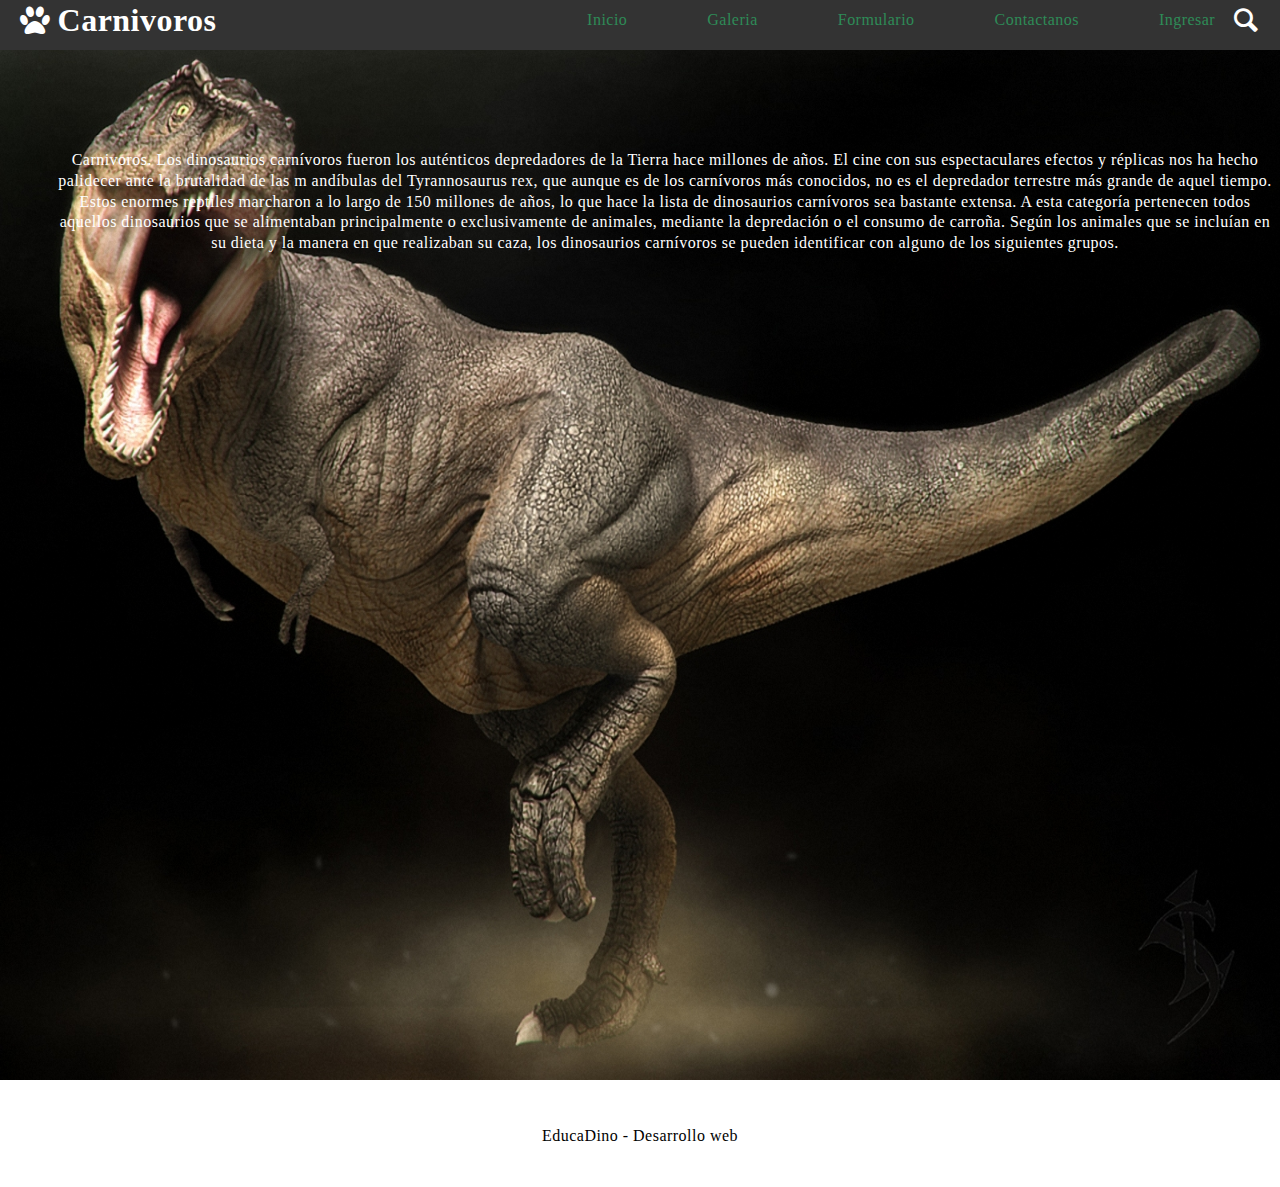
<file: Carnivoros.html>
<!DOCTYPE html>
<html lang="es">

<head>
    <meta charset="UTF-8">
    <meta http-equiv="X-UA-Compatible" content="IE=edge">
    <meta name="viewport" content="width=device-width, initial-scale=1.0">
    <title>EducaDino</title>
    <link rel="stylesheet" href="css/estilo.css">
    <link rel="stylesheet" href="css/fontello.css">
    <link rel="stylesheet" href="dist/css/lightbox.css">
    
</head>

<body>
    <header>

        <div class="contenedor">
            <h1 class="icon-paw">Carnivoros </h1>
            <input type="checkbox" name="" id="MenuDino">
            <label class="icon-align-left" for="MenuDino"></label>
            <label class="icon-search" id="buscador" onclick="slide()"></label>
            <nav class="menu">
                <a href="index.html">Inicio</a>
                <a href="galeria.html">Galeria</a>
                <a href="Formulario.html">Formulario</a>
                <a href="Contacto.html">Contactanos</a>
                <a href="login.html">Ingresar</a>
                
            </nav>
        </div>
        <div id="search" class="hide">
            <input type="text" placeholder="Test"><button>Buscar</button>
        </div>
    </header>
    <main>
        <section id="banner">
            <img src="img/dino17.jpg" alt="">
            <div class="contenedor2">                
                <p> Carnivoros.
                    Los dinosaurios carnívoros fueron los auténticos depredadores de la Tierra hace millones de años. 
                    El cine con sus espectaculares efectos y réplicas nos ha hecho palidecer ante la brutalidad de las m
                    andíbulas del Tyrannosaurus rex, que aunque es de los carnívoros más conocidos, no es el depredador
                     terrestre más grande de aquel tiempo.
                     Estos enormes reptiles marcharon a lo largo de 150 millones de años, 
                     lo que hace la lista de dinosaurios carnívoros sea bastante extensa. 
                     A esta categoría pertenecen todos aquellos dinosaurios que se alimentaban principalmente o exclusivamente de animales,
                      mediante la depredación o el consumo de carroña. Según los animales que se incluían en su dieta y la manera en que realizaban su caza,
                      los dinosaurios carnívoros se pueden identificar con alguno de los siguientes grupos.

                                 
                    
                </p> 
                
                           
                              
            </div>
        </section>
        <script src="js/script.js"></script>
    </main>

    <footer>
        <section id="banner4">
        <div class="contenedor4">
            <p>EducaDino - Desarrollo web</p>
        </div>
        </section>
    </footer>
    
    

</body>

</html>
</file>
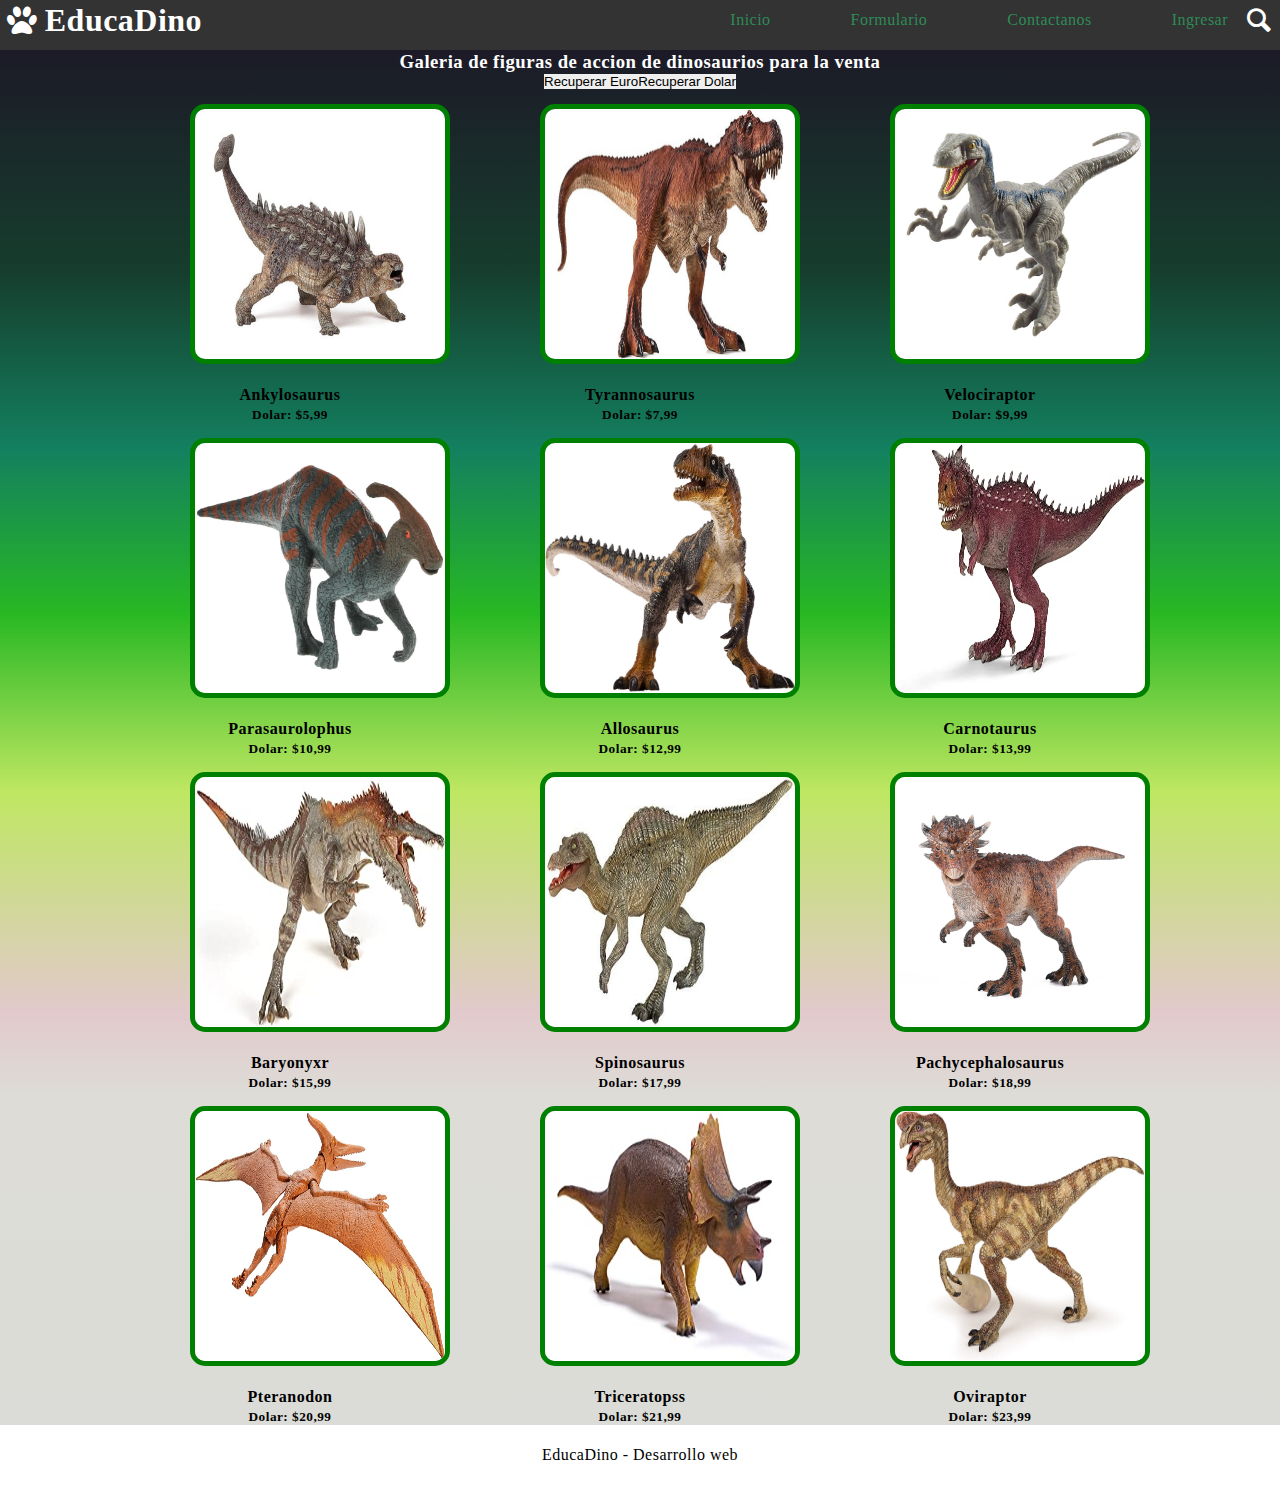
<file: galeria.html>
<!DOCTYPE html>
<html lang="es">

<head>
    <meta charset="UTF-8">
    <meta http-equiv="X-UA-Compatible" content="IE=edge">
    <meta name="viewport" content="width=device-width, initial-scale=1.0">
    <title>EducaDino</title>
    <link rel="stylesheet" href="css/estilo.css">
    <link rel="stylesheet" href="css/fontello.css">
    <link rel="stylesheet" href="dist/css/lightbox.css">
    
</head>

<body>
    <header>

        <div class="contenedor-galeria">
            <h1 class="icon-paw">EducaDino</h1>
            <input type="checkbox" name="" id="MenuDino">
            <label class="icon-align-left" for="MenuDino"></label>
            <label class="icon-search" id="buscador" onclick="slide()"></label>
            <nav class="menu">
                <a href="index.html">Inicio</a>                
                <a href="Formulario.html">Formulario</a>
                <a href="Contacto.html">Contactanos</a>
                <a href="login.html">Ingresar</a>

            </nav>
        </div>
        <div id="search" class="hide">
            <input type="text" placeholder="Test"><button>Buscar</button>
        </div>
    </header>
    <main class="galeria">
        <section id="blog">
            <h3>Galeria de figuras de accion de dinosaurios para la venta</h3>
                <div class="contenedor" id="contenedor">
                <input class="euro" type="button" value="Recuperar Euro" onclick="recupera_eu()">
                <div class="valor_euro" id="valor_euro"></div>
                    <script>
                        function recupera_eu() {
                            fetch("https://mindicador.cl/api/euro")
                                .then(
                                    function (response) {
                                        if (response.status != 200) {
                                            alert("problemas de conexion con el servidor");
                                            return;
                                        }
                                        console.log('Estado de la respuesta:' + response.status);

                                        response.json().then(
                                            function (data) {
                                                console.log(data);
                                                var euro = data.serie[0].valor;
                                                document.getElementById('valor_euro').innerHTML = "$"+euro;

                                            }
                                        );

                                    }


                                );


                        }
                    </script>


                    <input class="dolar" type="button" value="Recuperar Dolar" onclick="recupera()">
                    <div id="valor_dolar"></div>
                    <script>
                        function recupera() {
                            fetch("https://mindicador.cl/api/dolar")
                                .then(
                                    function (response) {
                                        if (response.status != 200) {
                                            alert("problemas de conexion con el servidor");
                                            return;
                                        }
                                        console.log('Estado de la respuesta:' + response.status);

                                        response.json().then(
                                            function (data) {
                                                console.log(data);
                                                var dolar = data.serie[0].valor;
                                                document.getElementById('valor_dolar').innerHTML ="$"+dolar;

                                            }
                                        );

                                    }


                                );


                        }
                    </script>
                </div>
        

            <div class="contenedor">

                <article>
                    <a href="img/dino1.jpg" data-lightbox="dinos">
                        <img src="img/dino1.jpg" alt="">
                    </a>
                    <h4>Ankylosaurus</h4>
                    <h5>Dolar: $5,99</h5>
                </article>

                <article>
                    <a href="img/dino2.jpg" data-lightbox="dinos">
                        <img src="img/dino2.jpg" alt="">
                    </a>
                    <h4>Tyrannosaurus</h4>
                    <h5>Dolar: $7,99</h5>
                </article>

                <article>
                    <a href="img/dino3.jpg" data-lightbox="dinos">
                        <img src="img/dino3.jpg" alt="">
                    </a>
                    <h4>Velociraptor</h4>
                    <h5>Dolar: $9,99</h5>
                </article>

                <article>
                    <a href="img/dino4.jpg" data-lightbox="dinos">
                        <img src="img/dino4.jpg" alt="">
                    </a>
                    <h4>Parasaurolophus</h4>
                    <h5>Dolar: $10,99</h5>
                </article>


                <article>
                    <a href="img/dino5.jpg" data-lightbox="dinos">
                        <img src="img/dino5.jpg" alt="">
                    </a>
                    <h4>Allosaurus</h4>
                    <h5>Dolar: $12,99</h5>
                </article>

                <article>
                    <a href="img/dino6.jpg" data-lightbox="dinos">
                        <img src="img/dino6.jpg" alt="">
                    </a>
                    <h4>Carnotaurus</h4>
                    <h5>Dolar: $13,99</h5>
                </article>

                <article>
                    <a href="img/dino7.jpg" data-lightbox="dinos">
                        <img src="img/dino7.jpg" alt="">
                    </a>
                    <h4>Baryonyxr</h4>
                    <h5>Dolar: $15,99</h5>
                </article>

                <article>
                    <a href="img/dino8.jpg" data-lightbox="dinos">
                        <img src="img/dino8.jpg" alt="">
                    </a>
                    <h4>Spinosaurus</h4>
                    <h5>Dolar: $17,99</h5>
                </article>
                <article>
                    <a href="img/dino9.jpg" data-lightbox="dinos">
                        <img src="img/dino9.jpg" alt="">
                    </a>
                    <h4>Pachycephalosaurus</h4>
                    <h5>Dolar: $18,99</h5>
                </article>
                <article>
                    <a href="img/dino10.jpg" data-lightbox="dinos">
                        <img src="img/dino10.jpg" alt="">
                    </a>
                    <h4>Pteranodon</h4>
                    <h5>Dolar: $20,99</h5>
                </article>
                <article>
                    <a href="img/dino11.jpg" data-lightbox="dinos">
                        <img src="img/dino11.jpg" alt="">
                    </a>
                    <h4>Triceratopss</h4>
                    <h5>Dolar: $21,99</h5>
                </article>
                <article>
                    <a href="img/dino12.jpg" data-lightbox="dinos">
                        <img src="img/dino12.jpg" alt="">
                    </a>
                    <h4>Oviraptor</h4>
                    <h5>Dolar: $23,99</h5>
                </article>


            </div>
        </section>
        <script src="js/script.js"></script>

    </main>

    <footer>
        <div class="contenedor">
            <p>EducaDino - Desarrollo web</p>
        </div>
    </footer>
    <script src="dist/js/lightbox-plus-jquery.js"></script>

</body>

</html>
</file>
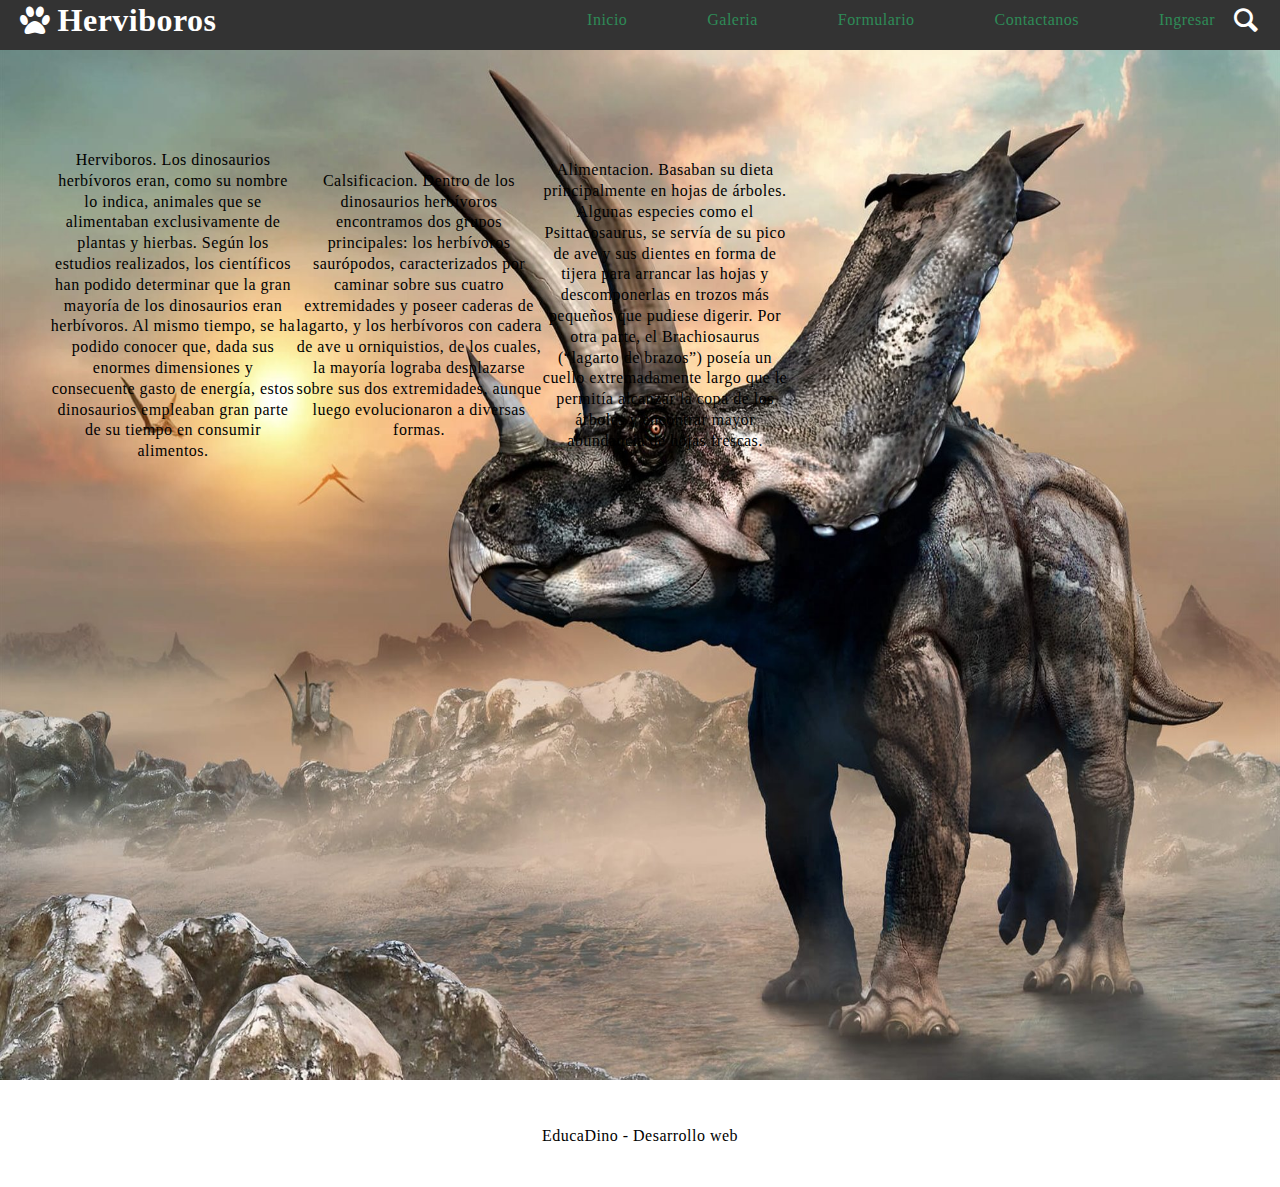
<file: Herbivoros.html>
<!DOCTYPE html>
<html lang="es">

<head>
    <meta charset="UTF-8">
    <meta http-equiv="X-UA-Compatible" content="IE=edge">
    <meta name="viewport" content="width=device-width, initial-scale=1.0">
    <title>EducaDino</title>
    <link rel="stylesheet" href="css/estilo.css">
    <link rel="stylesheet" href="css/fontello.css">
    
</head>

<body>
    <header>

        <div class="contenedor">
            <h1 class="icon-paw">Herviboros </h1>
            <input type="checkbox" name="" id="MenuDino">
            <label class="icon-align-left" for="MenuDino"></label>
            <label class="icon-search" id="buscador" onclick="slide()"></label>
            <nav class="menu">
                <a href="index.html">Inicio</a>
                <a href="galeria.html">Galeria</a>
                <a href="Formulario.html">Formulario</a>
                <a href="Contacto.html">Contactanos</a>
                <a href="login.html">Ingresar</a>
            
                
            </nav>
        </div>
        <div id="search" class="hide">
            <input type="text" placeholder="Test"><button>Buscar</button>
        </div>
    </header>
    <main>
        <section id="banner">
            <img src="img/dino21.jpg" alt="">
            <div class="contenedor1">                
                <p> Herviboros.                                 
                    Los dinosaurios herbívoros eran, como su nombre lo indica,
                     animales que se alimentaban exclusivamente de plantas y hierbas. Según los estudios realizados,
                     los científicos han podido determinar que la gran mayoría de los dinosaurios eran herbívoros.
                     Al mismo tiempo, se ha podido conocer que,
                     dada sus enormes dimensiones y consecuente gasto de energía,
                     estos dinosaurios empleaban gran parte de su tiempo en consumir alimentos.
                </p> 
                <p> Calsificacion.
                    Dentro de los dinosaurios herbívoros encontramos dos grupos principales: los herbívoros saurópodos,
                     caracterizados por caminar sobre sus cuatro extremidades y poseer caderas de lagarto, 
                     y los herbívoros con cadera de ave u orniquistios,
                      de los cuales, la mayoría lograba desplazarse sobre sus dos extremidades,
                     aunque luego evolucionaron a diversas formas.
                </p>
                <p> Alimentacion.
                    Basaban su dieta principalmente en hojas de árboles. Algunas especies como el Psittacosaurus,
                     se servía de su pico de ave y sus dientes en forma de tijera para arrancar las hojas y 
                     descomponerlas en trozos más pequeños que pudiese digerir.
                     Por otra parte, el Brachiosaurus (“lagarto de brazos”)
                     poseía un cuello extremadamente largo que le permitía alcanzar la copa de los árboles
                      y encontrar mayor abundancia de hojas frescas.
                </p>
                           
            
                              
            </div>
        </section>
        <script src="js/script.js"></script>
    </main>

    <footer>
        <section id="banner2">
        <div class="contenedor5">
            <p>EducaDino - Desarrollo web</p>
        </div>
        </section>
    </footer>

</body>

</html>
</file>
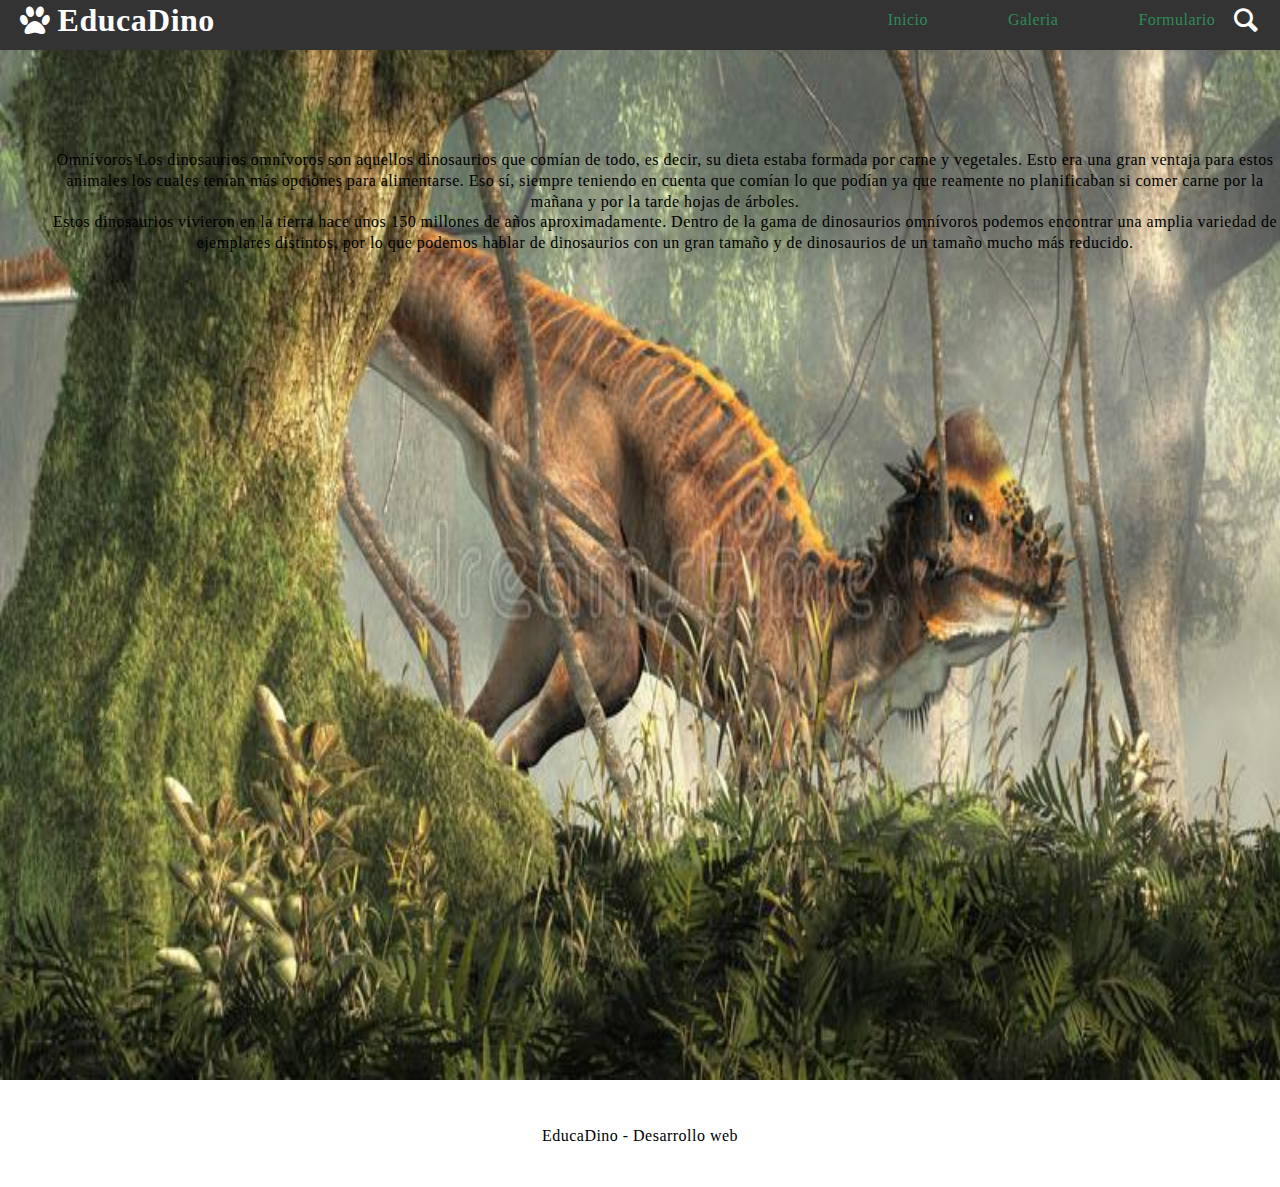
<file: Omnivoros.html>
<!DOCTYPE html>
<html lang="es">

<head>
    <meta charset="UTF-8">
    <meta http-equiv="X-UA-Compatible" content="IE=edge">
    <meta name="viewport" content="width=device-width, initial-scale=1.0">
    <title>EducaDino</title>
    <link rel="stylesheet" href="css/estilo.css">
    <link rel="stylesheet" href="css/fontello.css">
    <link rel="stylesheet" href="dist/css/lightbox.css">
    
</head>

<body>
    <header>
        <div class="contenedor">
            <h1 class="icon-paw">EducaDino</h1>
            <input type="checkbox" name="" id="MenuDino">
            <label class="icon-align-left" for="MenuDino"></label>
            <label class="icon-search" id="buscador" onclick="slide()"></label>
            <nav class="menu">
                <a href="index.html">Inicio</a>
                <a href="galeria.html">Galeria</a>
                <a href="Formulario.html">Formulario</a>  
            </nav>
        </div>
        <div id="search" class="hide">
            <div class="contenedor2">
                <input type="text" placeholder="Ej: Test"><button>Buscar</button>
            </div>
        </div>
    </header>
    <main>
        <section id="banner">
            <img src="img/dino19.jpg" alt="">
            <div class="contenedor3">                
                <p>     Omnívoros                             
                    Los dinosaurios omnívoros son aquellos dinosaurios que comían de todo,
                     es decir, su dieta estaba formada por carne y vegetales. 
                     Esto era una gran ventaja para estos animales los cuales tenían más opciones para alimentarse.
                     Eso sí, siempre teniendo en cuenta que comían lo que podían ya que reamente no planificaban si comer carne por la mañana y
                      por la tarde hojas de árboles.
                </p> 
                <p>
                    Estos dinosaurios vivieron en la tierra hace unos 150 millones de años aproximadamente.
                     Dentro de la gama de dinosaurios omnívoros podemos encontrar una amplia variedad de ejemplares distintos,
                     por lo que podemos hablar de dinosaurios con un gran tamaño y de dinosaurios de un tamaño mucho más reducido.
                   
                </p>                           
                            
                              
            </div>
        </section>
        <script src="js/scripts.js"></script>
    </main>

    <footer>
        <section id="banner3">
        <div class="contenedor6">
            <p>EducaDino - Desarrollo web</p>
        </div>
        </section>
    </footer>
    

</body>
</html>
</file>
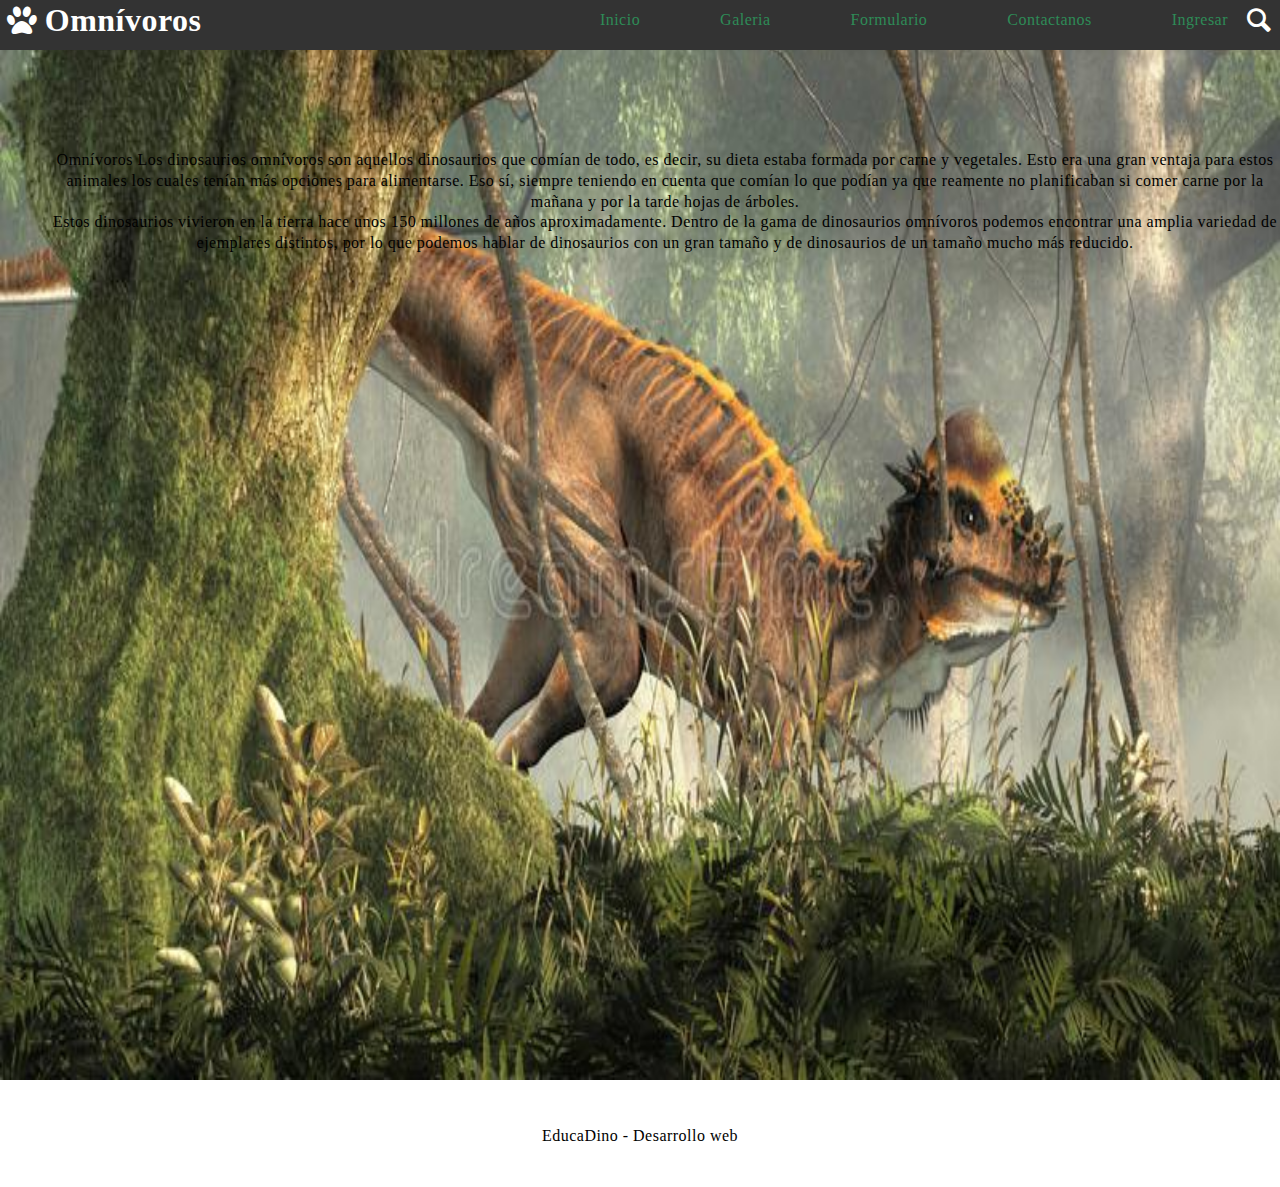
<file: Omnìvoros.html>
<!DOCTYPE html>
<html lang="es">

<head>
    <meta charset="UTF-8">
    <meta http-equiv="X-UA-Compatible" content="IE=edge">
    <meta name="viewport" content="width=device-width, initial-scale=1.0">
    <title>EducaDino</title>
    <link rel="stylesheet" href="css/estilo.css">
    <link rel="stylesheet" href="css/fontello.css">
    <link rel="stylesheet" href="dist/css/lightbox.css">
    
</head>

<body>
    <header>

        <div class="contenedor3">
            <h1 class="icon-paw">Omnívoros</h1>
            <input type="checkbox" name="" id="MenuDino">
            <label class="icon-align-left" for="MenuDino"></label>
            <label class="icon-search" id="buscador" onclick="slide()"></label>
            <nav class="menu">
                <a href="index.html">Inicio</a>
                <a href="galeria.html">Galeria</a>
                <a href="Formulario.html">Formulario</a> 
                <a href="Contacto.html">Contactanos</a>
                <a href="login.html">Ingresar</a>               
            </nav>
        </div>
        <div id="search" class="hide">
            <input type="text" placeholder="Test"><button>Buscar</button>
        </div>
    </header>
    <main>
        <section id="banner">
            <img src="img/dino19.jpg" alt="">
            <div class="contenedor3">                
                <p>     Omnívoros                             
                    Los dinosaurios omnívoros son aquellos dinosaurios que comían de todo,
                     es decir, su dieta estaba formada por carne y vegetales. 
                     Esto era una gran ventaja para estos animales los cuales tenían más opciones para alimentarse.
                     Eso sí, siempre teniendo en cuenta que comían lo que podían ya que reamente no planificaban si comer carne por la mañana y
                      por la tarde hojas de árboles.
                </p> 
                <p>
                    Estos dinosaurios vivieron en la tierra hace unos 150 millones de años aproximadamente.
                     Dentro de la gama de dinosaurios omnívoros podemos encontrar una amplia variedad de ejemplares distintos,
                     por lo que podemos hablar de dinosaurios con un gran tamaño y de dinosaurios de un tamaño mucho más reducido.
                   
                </p>                           
                            
                              
            </div>
        </section>
        <script src="js/script.js"></script>
    </main>

    <footer>
        <section id="banner3">
        <div class="contenedor6">
            <p>EducaDino - Desarrollo web</p>
        </div>
        </section>
    </footer>
    

</body>

</html>
</file>
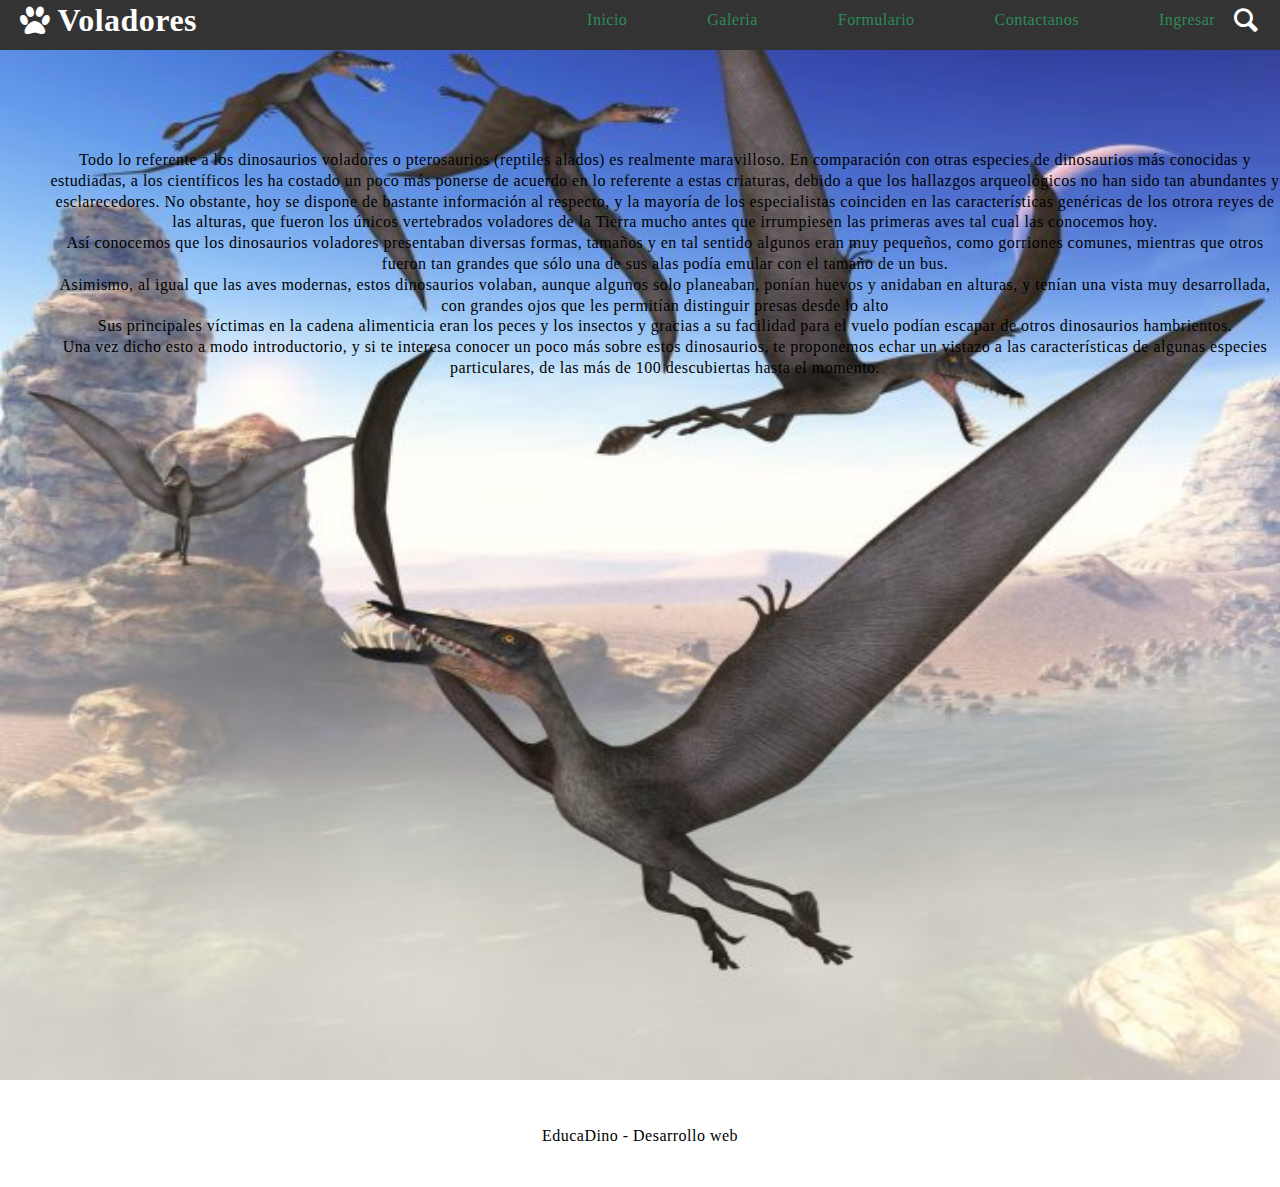
<file: Voladores.html>
<!DOCTYPE html>
<html lang="es">

<head>
    <meta charset="UTF-8">
    <meta http-equiv="X-UA-Compatible" content="IE=edge">
    <meta name="viewport" content="width=device-width, initial-scale=1.0">
    <title>EducaDino</title>
    <link rel="stylesheet" href="css/estilo.css">
    <link rel="stylesheet" href="css/fontello.css">
    <link rel="stylesheet" href="dist/css/lightbox.css">
    
</head>

<body>
    <header>

        <div class="contenedor">
            <h1 class="icon-paw">Voladores </h1>
            <input type="checkbox" name="" id="MenuDino">
            <label class="icon-align-left" for="MenuDino"></label>
            <label class="icon-search" id="buscador" onclick="slide()"></label>
            <nav class="menu">
                <a href="index.html">Inicio</a>
                <a href="galeria.html">Galeria</a>
                <a href="Formulario.html">Formulario</a>
                <a href="Contacto.html">Contactanos</a>
                <a href="login.html">Ingresar</a>                
            </nav>
        </div>
        <div id="search" class="hide">
            <input type="text" placeholder="Test"><button>Buscar</button>
        </div>
    </header>
    <main>
        <section id="banner">
            <img src="img/dino20.jpg" alt="">
            <div class="contenedor4">                
                <p>                                  
                    Todo lo referente a los dinosaurios voladores o pterosaurios (reptiles alados) es realmente maravilloso.
                     En comparación con otras especies de dinosaurios más conocidas y estudiadas, 
                     a los científicos les ha costado un poco más ponerse de acuerdo en lo referente a estas criaturas,
                      debido a que los hallazgos arqueológicos no han sido tan abundantes y esclarecedores. No obstante, 
                      hoy se dispone de bastante información al respecto,
                       y la mayoría de los especialistas coinciden en las características genéricas de los otrora reyes de las alturas,
                     que fueron los únicos vertebrados voladores de la Tierra mucho antes que irrumpiesen las primeras aves tal cual las conocemos hoy.
                </p> 
                <p>
                    Así conocemos que los dinosaurios voladores presentaban diversas formas, 
                    tamaños y en tal sentido algunos eran muy pequeños, 
                    como gorriones comunes, 
                    mientras que otros fueron tan grandes que sólo una de sus alas podía emular con el tamaño de un bus.
                </p>
                <p>
                    Asimismo, al igual que las aves modernas, estos dinosaurios volaban, aunque algunos solo planeaban,
                     ponían huevos y anidaban en alturas, y tenían una vista muy desarrollada,
                     con grandes ojos que les permitían distinguir presas desde lo alto

                </p>
                <p>
                    Sus principales víctimas en la cadena alimenticia eran los peces y
                     los insectos y gracias a su facilidad para el vuelo podían escapar de otros dinosaurios hambrientos.
                </p>
                <p>Una vez dicho esto a modo introductorio, y si te interesa conocer un poco más sobre estos dinosaurios,
                     te proponemos echar un vistazo a las características de algunas especies particulares, 
                    de las más de 100 descubiertas hasta el momento.

                </p>
                                   
            </div>
        </section>
        <script src="js/script.js"></script>
    </main>

    <footer>
        <section id="banner5">
        <div class="contenedor7">
            <p>EducaDino - Desarrollo web</p>
        </div>
        </section>
    </footer>
    

</body>

</html>
</file>
<file: css/estilo.css>
@import url(menu.css);
@import url(banner.css);
@import url(bienvenido.css);
@import url(blog.css);
@import url(info.css);
@import url(galeria.css);
@import url(Omnívoros.css);
@import url(Herbivoros.css);
@import url(Carnivoros.css);
@import url(Voladores.css);


*{
    margin: 0;
    padding: 0;
    
}

header{
    width: 100%;
    height: 50px;
    background: rgb(51, 51,51 );;
    color:white;
    position: fixed;
    z-index: 100;
    align-items: center;
}

section {
    
    width: 100%;
    display: block;
    position: relative;
    border: solid 0px;
    
}

body{
    
    width: 100%;
    height: 100%;
    letter-spacing: 0.03rem;
    line-height: 1.3;
  
}

h1{
    float: left;
}

.contenedor{
    width: 98%;
    margin: auto;
}

footer .contenedor{
    
    text-align: center;
    padding-top: 20px;
    padding-bottom: 20px;
    font-family: fantasy;
    width: 100%;   
    z-index: 60;
}
</file>
<file: css/fontello.css>
@font-face {
  font-family: 'fontello';
  src: url('../font/fontello.eot?25095570');
  src: url('../font/fontello.eot?25095570#iefix') format('embedded-opentype'),
       url('../font/fontello.woff2?25095570') format('woff2'),
       url('../font/fontello.woff?25095570') format('woff'),
       url('../font/fontello.ttf?25095570') format('truetype'),
       url('../font/fontello.svg?25095570#fontello') format('svg');
  font-weight: normal;
  font-style: normal;
}
/* Chrome hack: SVG is rendered more smooth in Windozze. 100% magic, uncomment if you need it. */
/* Note, that will break hinting! In other OS-es font will be not as sharp as it could be */
/*
@media screen and (-webkit-min-device-pixel-ratio:0) {
  @font-face {
    font-family: 'fontello';
    src: url('../font/fontello.svg?25095570#fontello') format('svg');
  }
}
*/
 
 [class^="icon-"]:before, [class*=" icon-"]:before {
  font-family: "fontello";
  font-style: normal;
  font-weight: normal;
  speak: never;
 
  display: inline-block;
  text-decoration: inherit;
  width: 1em;
  margin-right: .2em;
  text-align: center;
  /* opacity: .8; */
 
  /* For safety - reset parent styles, that can break glyph codes*/
  font-variant: normal;
  text-transform: none;
 
  /* fix buttons height, for twitter bootstrap */
  line-height: 1em;
 
  /* Animation center compensation - margins should be symmetric */
  /* remove if not needed */
  margin-left: .2em;
 
  /* you can be more comfortable with increased icons size */
  /* font-size: 120%; */
 
  /* Font smoothing. That was taken from TWBS */
  -webkit-font-smoothing: antialiased;
  -moz-osx-font-smoothing: grayscale;
 
  /* Uncomment for 3D effect */
  /* text-shadow: 1px 1px 1px rgba(127, 127, 127, 0.3); */
}
 
.icon-align-left:before { content: '\e800'; } /* '' */
.icon-search:before { content: '\e801'; } /* '' */
.icon-paw:before { content: '\f1b0'; } /* '' */
</file>
